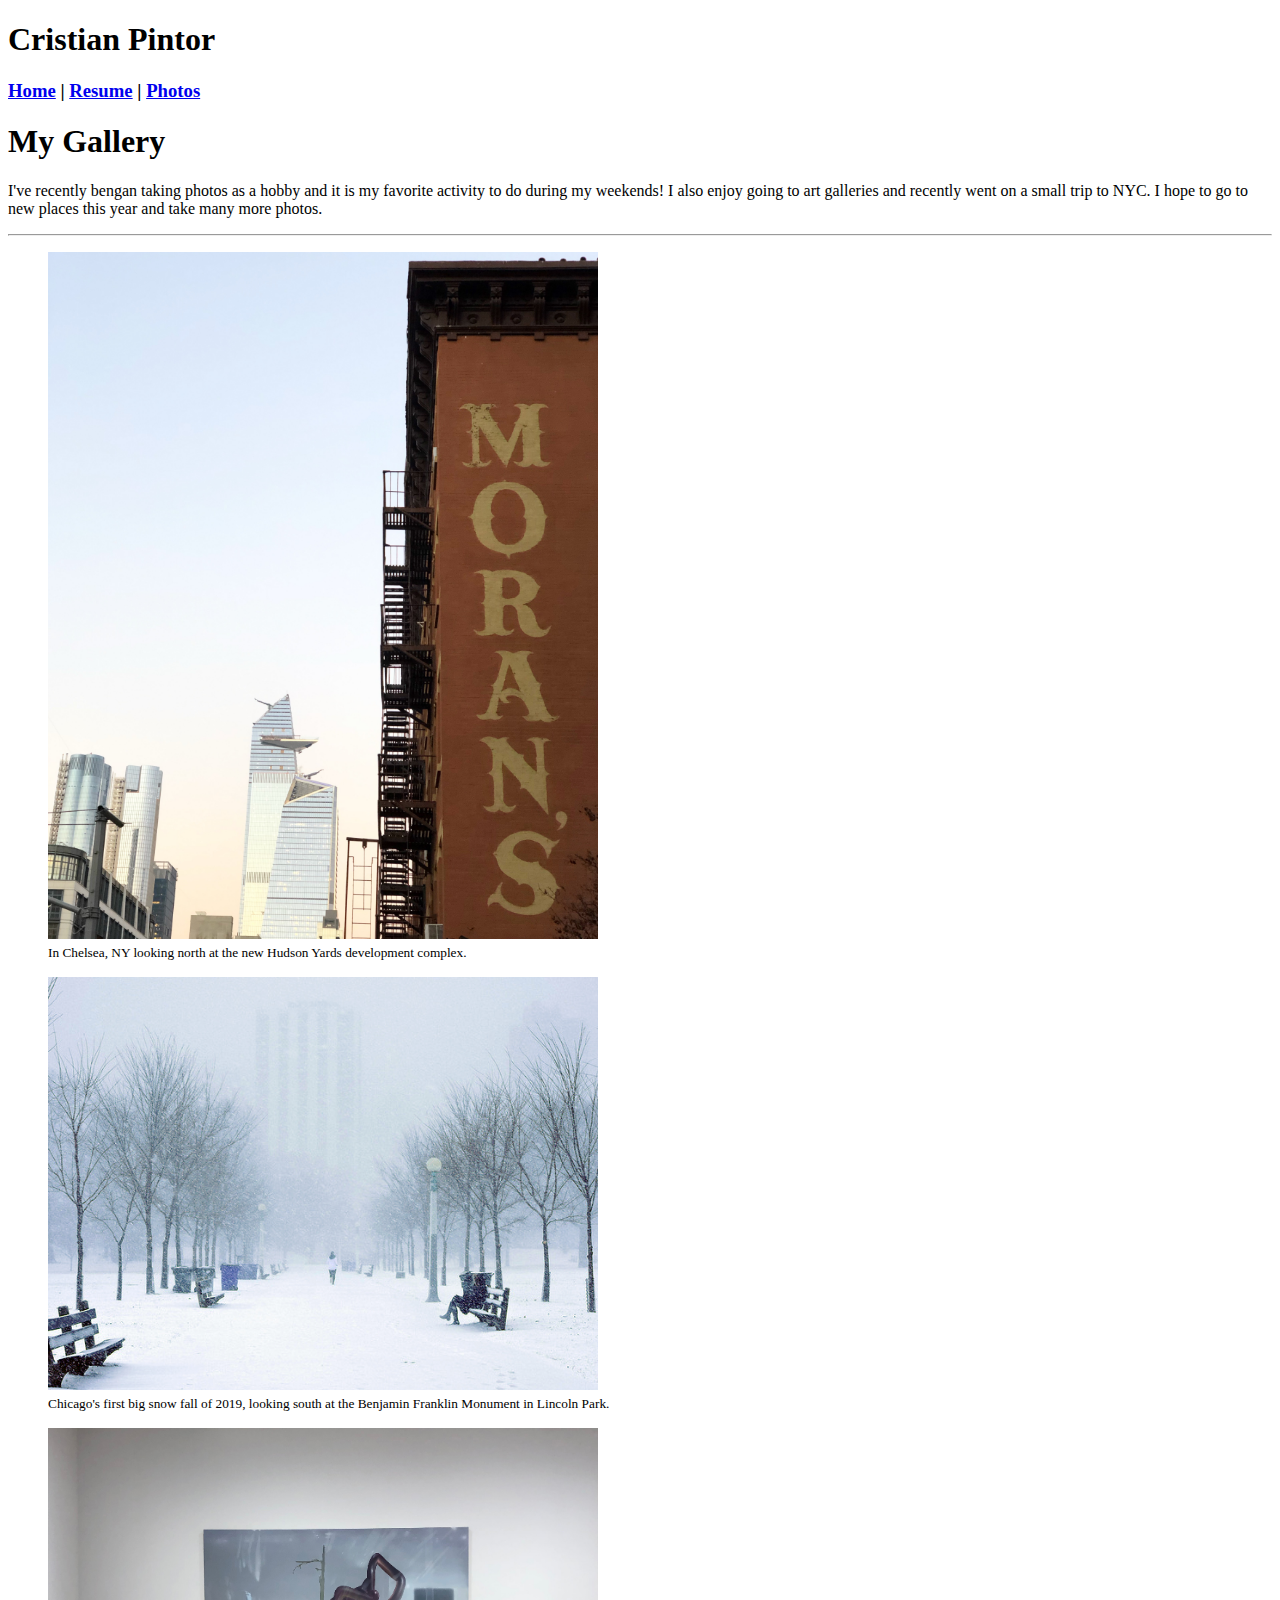
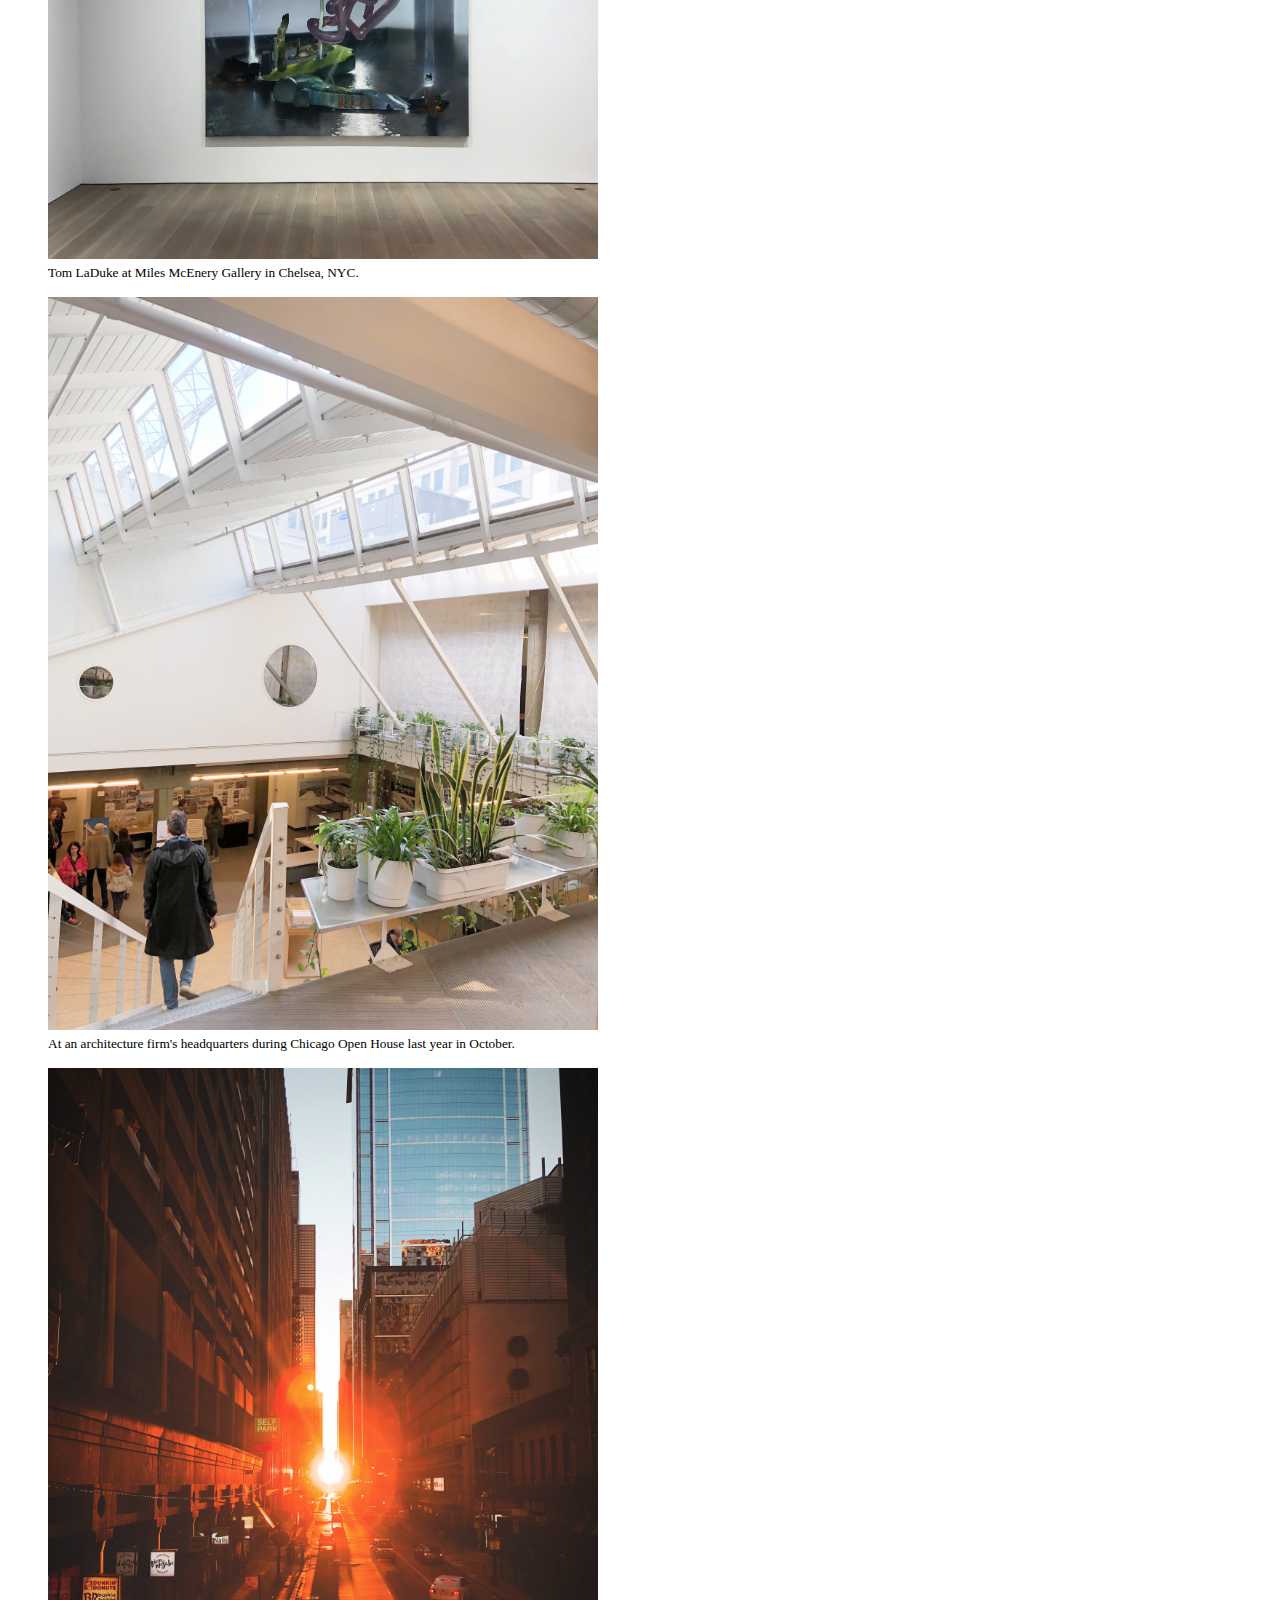
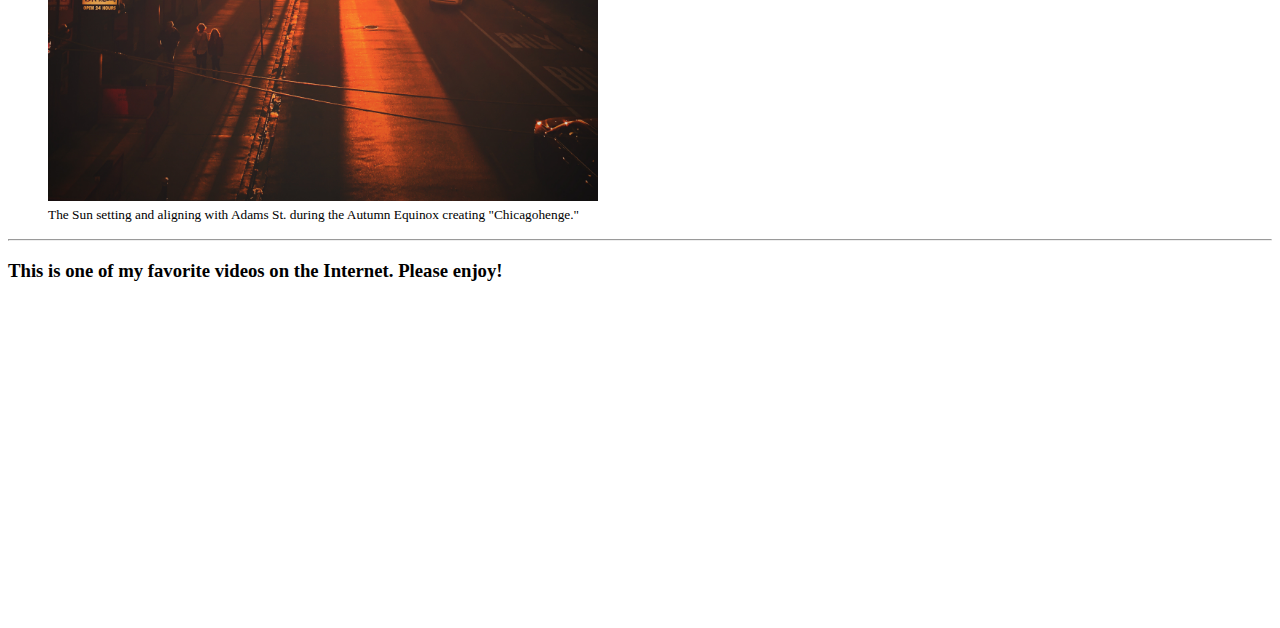
<file: Photos.html>
<!DOCTYPE html>
<html lang="en">

<head>
    <meta charset="UTF-8">
    <title>Photos</title>
</head>

<body> 

    <section>
        <h1>Cristian Pintor</h1>
        <h3><a href="index.html">Home</a> | <a href="resume.html">Resume</a> | <a href="photos.html">Photos</a></h3>
        <h1>My Gallery</h1>
        <p>I've recently bengan taking photos as a hobby and it is my favorite activity to do during my weekends! I also
            enjoy going to art galleries and recently went on a small trip to NYC. I hope to go to new places this year
            and take many more photos.</p>
        <hr>
    </section>

    <section>
        <figure>
            <img width="550" src="img/img_2192.jpeg" alt="Chelsea, NYC">
            <figcaption><small>In Chelsea, NY looking north at the new Hudson Yards development complex.</small>
            </figcaption>
        </figure>
        <figure>
            <img width="550" src="img/img_2952.jpg" alt="Snowfall">
            <figcaption><small>Chicago's first big snow fall of 2019, looking south at the Benjamin Franklin Monument in Lincoln
                    Park.</small></figcaption>
        </figure>
        <figure>
            <img width="550" src="img/img_2130.jpg" alt="Art">
            <figcaption><small>Tom LaDuke at Miles McEnery Gallery in Chelsea, NYC.</small></figcaption>
        </figure>
        <figure>
            <img width="550" src="img/img_0417.jpeg" alt="Chicago Open House">
            <figcaption><small>At an architecture firm's headquarters during Chicago Open House last year in October.</small></figcaption>
        </figure>
        <figure>
            <img width="550" src="img/img_0480.jpeg" alt="Chicagohenge">
            <figcaption><small>The Sun setting and aligning with Adams St. during the Autumn Equinox creating
                    "Chicagohenge."</small></figcaption>
        </figure>
        <hr>
    </section>

    <section>
        <h3>This is one of my favorite videos on the Internet. Please enjoy!</h3>
        <iframe width="560" height="315" src="https://www.youtube-nocookie.com/embed/USu8vT_tfdw?controls=0" frameborder="0" allow="accelerometer; autoplay; encrypted-media; gyroscope; picture-in-picture" allowfullscreen></iframe>
    </section>

</body>

</html>
</file>
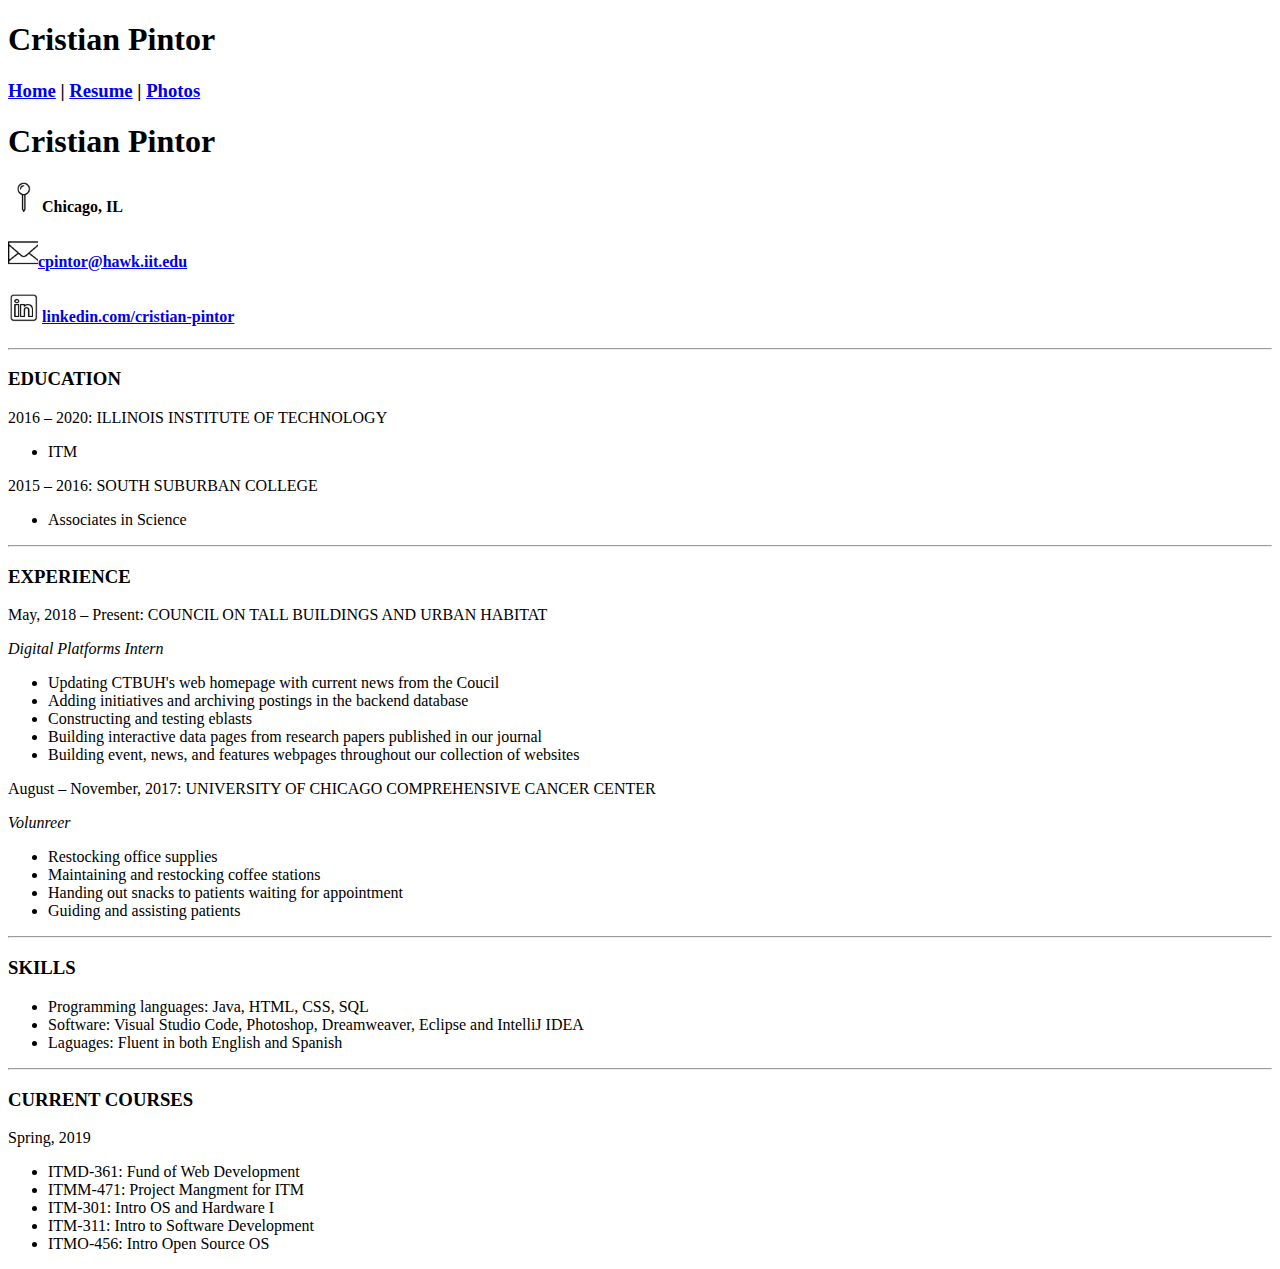
<file: Resume.html>
<!DOCTYPE html>
<html lang="en">

<head>
    <meta charset="UTF-8">
    <title>Resume</title>
</head>

<body>

    <section>

        <h1>Cristian Pintor</h1>
        <h3><a href="index.html">Home</a> | <a href="resume.html">Resume</a> | <a href="photos.html">Photos</a></h3>

    </section>

    <section>

        <h1>Cristian Pintor</h1>
        <h4><img height="30" src="img/pin.png" alt="Pin"> Chicago, IL</h4>
        <h4><img height="30" src="img/email.png" alt="Email"><a href="mailto:cpintor@hawk.iit.edu"
                target="_top">cpintor@hawk.iit.edu</a></h4>
        <h4><img height="30" src="img/linkedin.png" alt="Linkedin"> <a
                href="https://www.linkedin.com/in/cristian-pintor/">linkedin.com/cristian-pintor</a></h4>
        <hr>

    </section>

    <section>

        <h3>EDUCATION</h3>
        <p>2016 – 2020: ILLINOIS INSTITUTE OF TECHNOLOGY</p>
        <ul>
            <li>ITM</li>
        </ul>
        <p>2015 – 2016: SOUTH SUBURBAN COLLEGE</p>
        <ul>
            <li>Associates in Science</li>
        </ul>
        <hr>

    </section>

    <section>

        <h3>EXPERIENCE</h3>
        <p>May, 2018 – Present: COUNCIL ON TALL BUILDINGS AND URBAN HABITAT</p>
        <p><i>Digital Platforms Intern</i></p>
        <ul>
            <li>Updating CTBUH's web homepage with current news from the Coucil</li>
            <li>Adding initiatives and archiving postings in the backend database</li>
            <li>Constructing and testing eblasts</li>
            <li>Building interactive data pages from research papers published in our journal</li>
            <li>Building event, news, and features webpages throughout our collection of websites</li>
        </ul>
        <p>August – November, 2017: UNIVERSITY OF CHICAGO COMPREHENSIVE CANCER CENTER</p>
        <p><i>Volunreer</i></p>
        <ul>
            <li>Restocking office supplies</li>
            <li>Maintaining and restocking coffee stations</li>
            <li>Handing out snacks to patients waiting for appointment</li>
            <li>Guiding and assisting patients</li>
        </ul>
        <hr>
        <h3>SKILLS</h3>
        <ul>
            <li>Programming languages: Java, HTML, CSS, SQL</li>
            <li>Software: Visual Studio Code, Photoshop, Dreamweaver, Eclipse and IntelliJ IDEA</li>
            <li>Laguages: Fluent in both English and Spanish</li>
        </ul>
        <hr>
        <h3>CURRENT COURSES</h3>
        <p>Spring, 2019</p>
        <ul>
            <li>ITMD-361: Fund of Web Development</li>
            <li>ITMM-471: Project Mangment for ITM</li>
            <li>ITM-301: Intro OS and Hardware I</li>
            <li>ITM-311: Intro to Software Development</li>
            <li>ITMO-456: Intro Open Source OS</li>
        </ul>

    </section>

</body>

</html>
</file>
